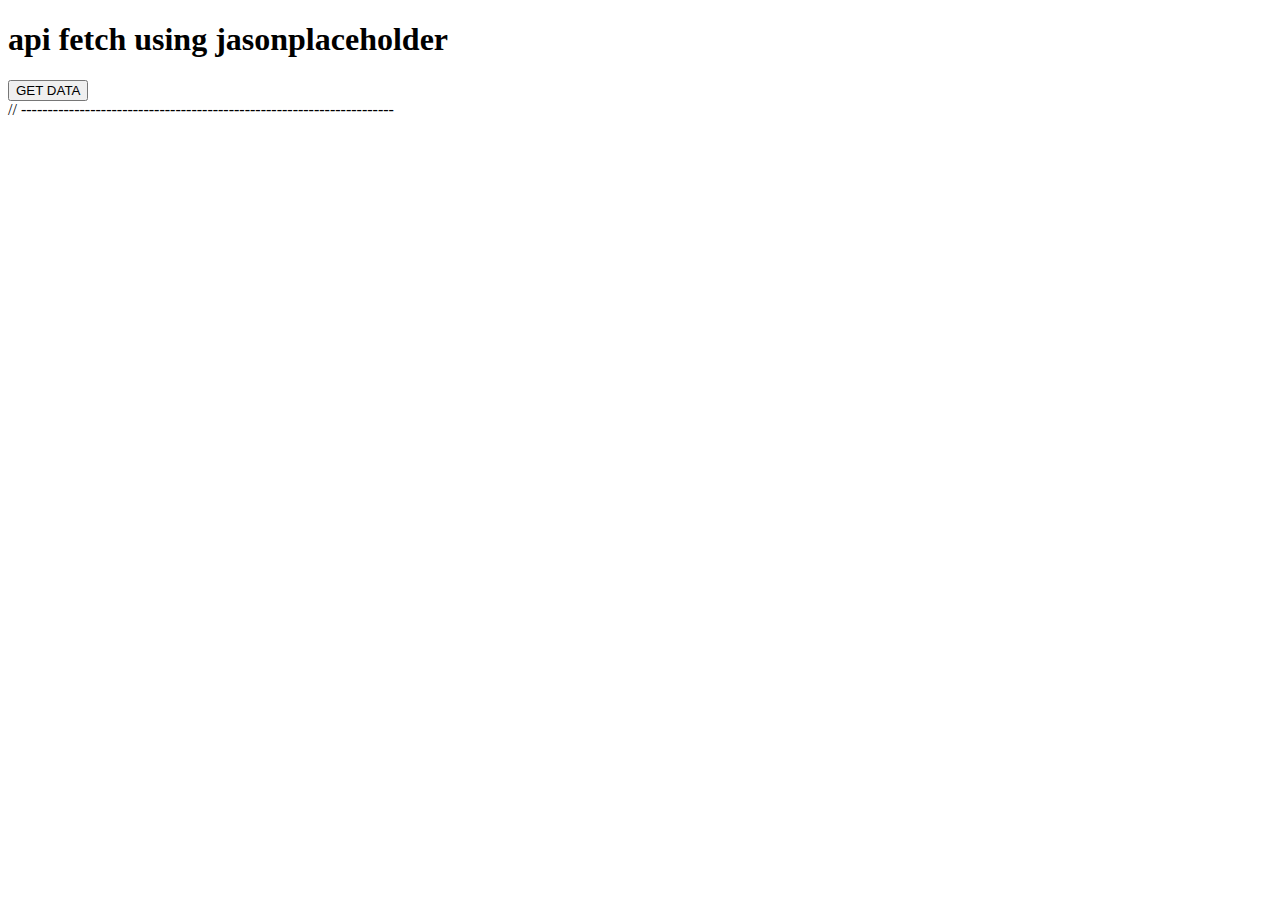
<file: api-fetch/index.html>
<!DOCTYPE html>
<html lang="en">
  <head>
    <meta charset="UTF-8" />
    <meta http-equiv="X-UA-Compatible" content="IE=edge" />
    <meta name="viewport" content="width=device-width, initial-scale=1.0" />
    <title>api-Fetch</title>
  </head>
  <body>
    <h1>api fetch using jasonplaceholder</h1>
    <button id="" onclick="request()">GET DATA</button>
    <div id="count"></div>
    <div id="top_post"></div>
    <script>
      function request() {
        var results = fetch("http://jsonplaceholder.typicode.com/posts")
          .then(function (results) {
            return results.json();
          })
          .then((results) => {
            let resonseCount = document.getElementById("count");

            resonseCount.innerHTML = `The total number of Arrayofobjects: ${results.length}`;

            let top_five = [];
            let printOnlyFive = results.slice(0, 5);
            console.log(printOnlyFive);

            printOnlyFive.map((i) =>
              top_five.push({ Title: i["title"], Body: i["body"] })
            );

            let topPostFive = document.getElementById("top_post");
            let tryDiv = document.createElement("div");
            tryDiv.className = "tryDiv";

            for (i = 0; i <= top_five.length; i++) {
              let secdiv = document.createElement("div");
              secdiv.className = "secdiv";

              for (key in top_five[i]) {
                let altdiv = document.createElement("p");

                altdiv.className = "altdiv";
                altdiv.innerHTML = key + " :" + top_five[i][key];

                secdiv.appendChild(altdiv);
              }

              tryDiv.appendChild(secdiv);
            }

            topPostFive.appendChild(tryDiv);
          });
      }
    </script>
  </body>
</html>

// ----------------------------------------------------------------------
</file>
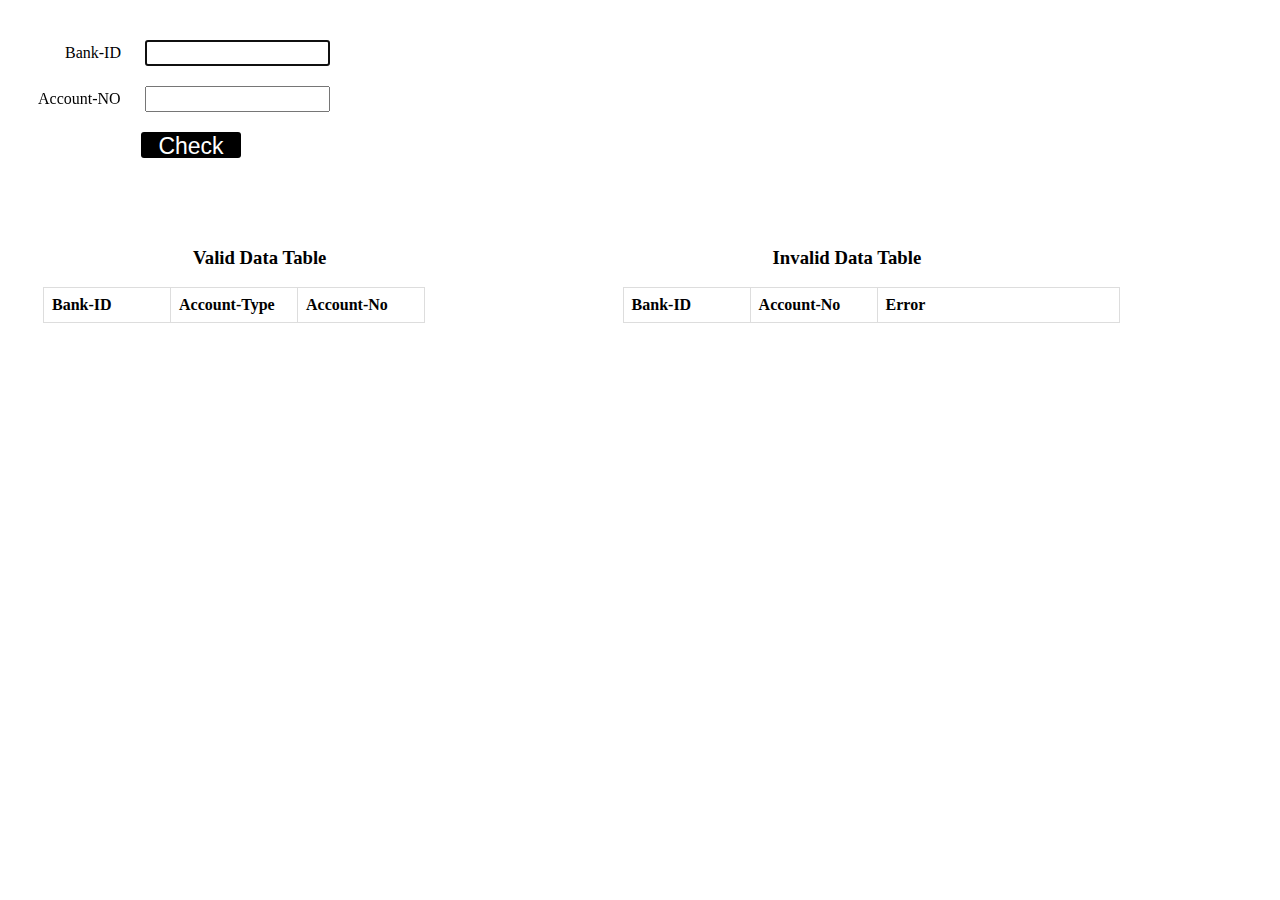
<file: Data-validate/index.html>
<!DOCTYPE html>
<html lang="en">
  <head>
    <meta charset="UTF-8" />
    <meta name="viewport" content="width=device-width, initial-scale=1.0" />
    <title>Document</title>
    <link rel="stylesheet" href="./stylesheet.css" />
  </head>
  <body onload="focus()">
    <div id="main_content">
      <div id="content">
        <div id="inputs">
        
          <div id="first_input">
            <label for="bank_id">Bank-ID</label>
            <input
              type="text"
              id="bank_id"
              name="bank_id"
              required
              oninput="checkMinimumBankIdLength(this.value)"
            />
          </div>
          <div id="second_input">
            <label for="account_id">Account-NO</label>
            <input
              id="account_id"
              onfocus="this.value=''"
              required
              oninput="checkMinimumAccountIdLength(this.value)"
            />
          </div>
          <button id="validate" onclick="validation()">Check</button>
          <!-- </form> -->
        </div>
        <div id="results">
          <div id="target">
            <h3>Valid Data Table</h3>
            <table id="target_table">
              <tr>
                <th>Bank-ID</th>
                <th>Account-Type</th>
                <th>Account-No</th>
              </tr>
            </table>
          </div>
          <div id="error">
            <table id="error_table">
                <h3>Invalid Data Table</h3>
              <tr>
                <th>Bank-ID</th>
                <th>Account-No</th>
                <th id="reasons">Error</th>
              </tr>
            </table>
          </div>
        </div>
      </div>
    </div>
    <script src="./index.js"></script>
  </body>
</html>
</file>
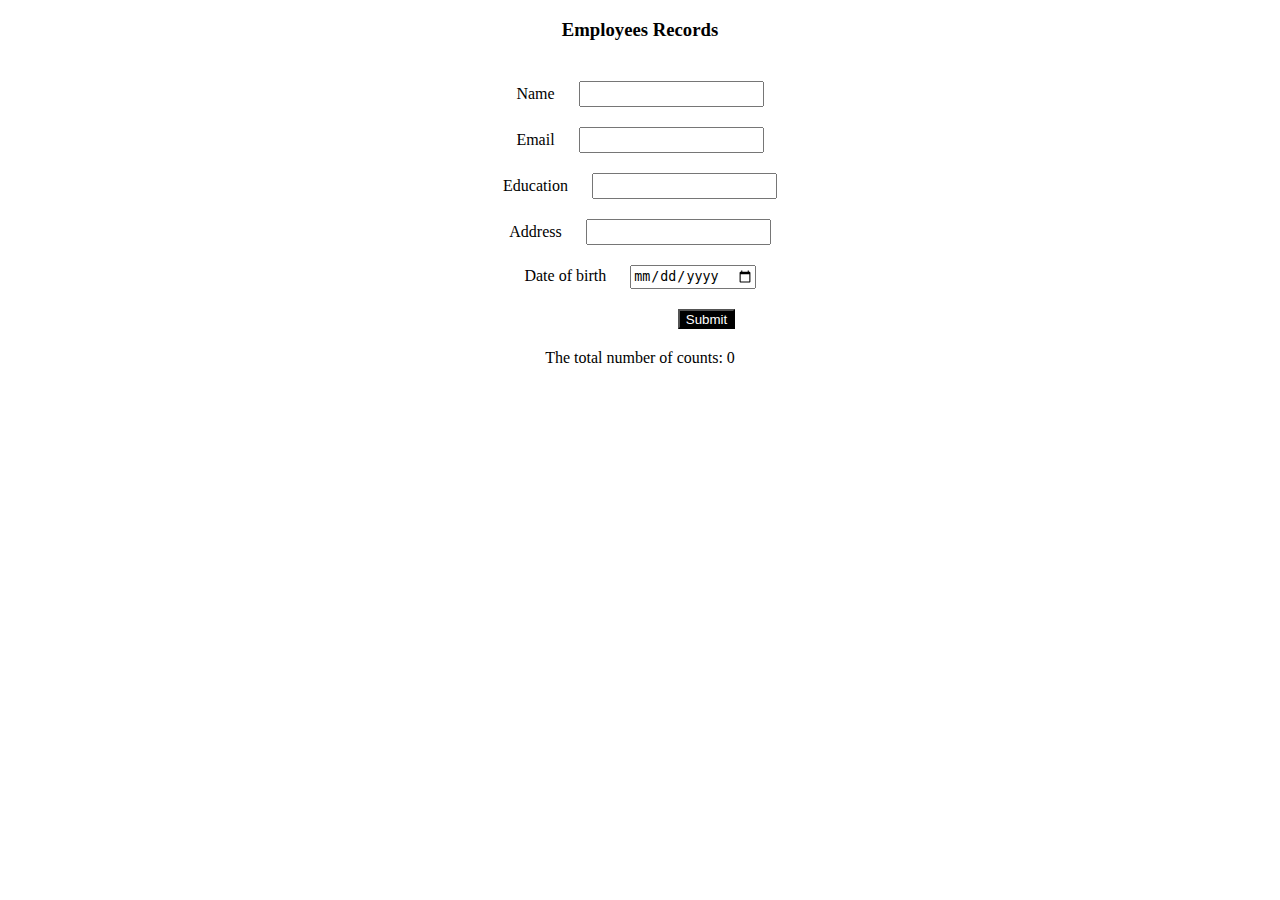
<file: FormEmployee-count/index.html>
<!DOCTYPE html>
<html lang="en">
<head>
    <meta charset="UTF-8">
    <meta http-equiv="X-UA-Compatible" content="IE=edge">
    <meta name="viewport" content="width=device-width, initial-scale=1.0">
    <title>Employe Records count</title>
    <link rel="stylesheet" href="./styles.css">
</head>
<body>
    <div>
        <div>
            <h3>Employees Records</h3>
            <form id="inputElements">
            <label for="name">Name</label>
            <input type="text" name="Employee Name" id="ename" required><br>
            <label for="email">Email</label>
            <input type="email" name="" id="eemail" required><br>
            <label for="education">Education</label>
            <input type="text" name="education" id="eeducation" required><br>
            <label for="">Address</label>
            <input type="address" name="" id="eaddress" required><br>
            <label for="date">Date of birth</label>
            <input type="date" name="DOB" id="edob" required><br>
            <input type="button" value="Submit" id="submit" onclick="employeDetails()">
            </form>
            <div id="count"></div>
            <div id="adddata"></div>
        </div>
    </div>
    <script src="./index.js"></script>
</body>
</html>
</file>
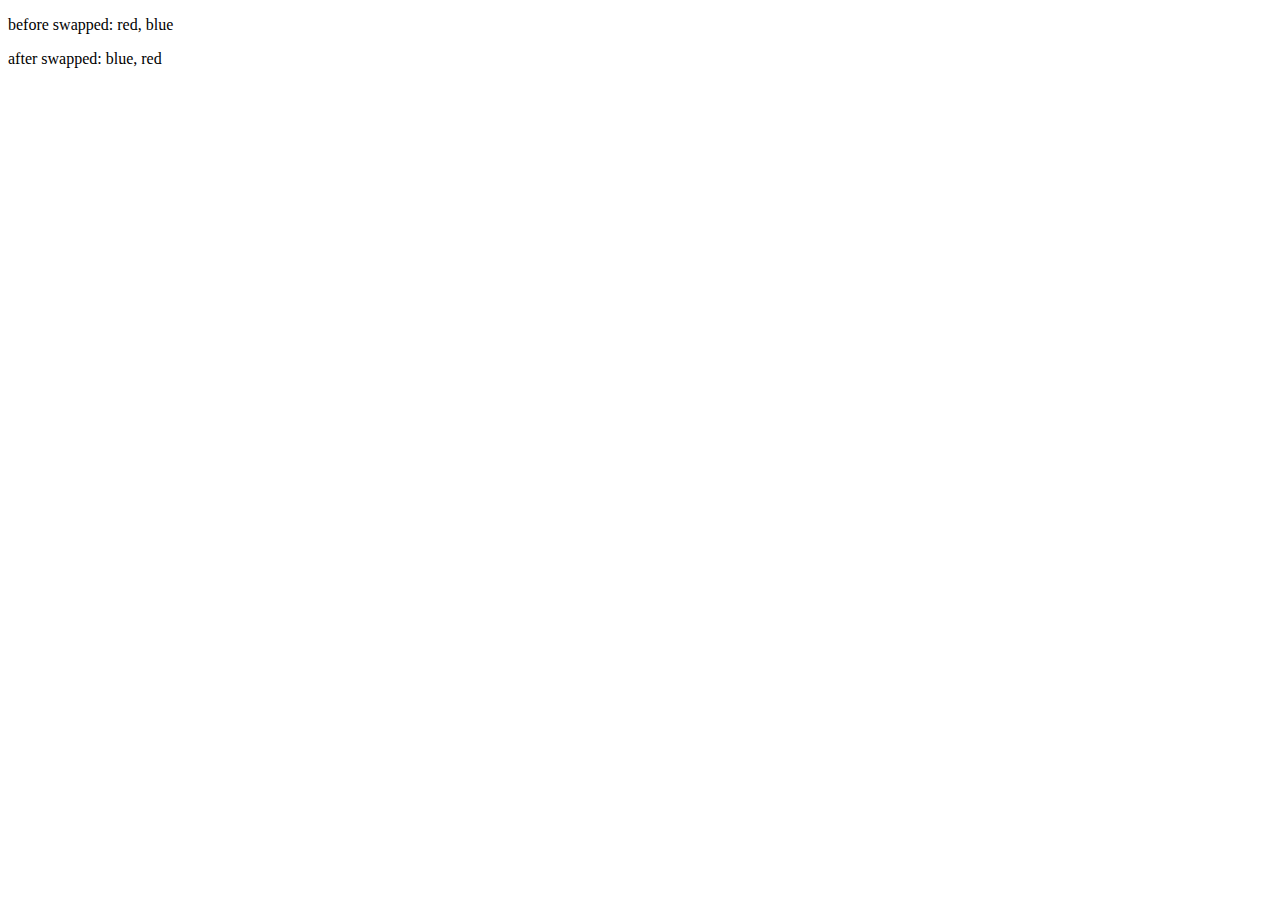
<file: swap.html>
<!DOCTYPE html>
<html lang="en">
  <head>
    <meta charset="UTF-8" />
    <meta http-equiv="X-UA-Compatible" content="IE=edge" />
    <meta name="viewport" content="width=device-width, initial-scale=1.0" />
    <title>swap two variable</title>
  </head>
  <body>
    <div id="display"></div>
    <script>
      var a = 'red',
          b = 'blue';
      var output = document.getElementById("display");

      output.innerHTML = "<p>before swapped: " + a + ", " + b + "</p>";

      b = [a, (a = b)][0];

      output.innerHTML += "<p>after swapped: " + a + ", " + b + "</p>";
    </script>
  </body>
</html>
</file>
<file: Data-validate/stylesheet.css>
table {
  border-collapse: collapse;
}
td,
th {
  border: 1px solid #dddddd;
  text-align: left;
  padding: 8px;
  width: 110px;
}
#reasons{
  width: 225px;
}

#inputs {
  margin-top: 20px;
    padding-top: 20px;
}

input {
  height: 20px;
  margin-left: 20px;
  
}

#first_input {
  padding-left: 57px;
  margin-bottom: 20px;
}

#second_input {
  padding-left: 30px;
  margin-bottom: 20px;
}


button {
height: 26px;
    width: 100px;
    text-align: center;
    border-radius: 3px;
    font-size: 23px;
    outline: none;
    border: none;
    cursor: pointer;
  }

#validate {
  margin-left: 133px;
  background-color: black;
  color: white;
  margin-bottom: 20px;
}

#results {
  margin-top: 50px;
  width: 100%;
}

#target {
  display: inline-block;
  margin-left: 35px;
  width: 40%;
}

#error {
  display:inline-block;
  margin-left: 70px;
  width: 50%;
}

h3 {
  padding-left: 150px;
}

span {
  color: red;
  width:100%;
}
</file>
<file: FormEmployee-count/styles.css>
div,div{
    text-align: center;
}
input {
    height: 20px;
    margin-left: 20px;
    margin-bottom: 20px;
  }
  /* form input{
      margin: left 10px;
  } */
#inputElements{
    margin-top: 20px;
    padding-top: 20px;
    
}
#submit {
    margin-left: 133px;
    background-color: black;
    color: white;
    margin-bottom: 20px;
    border-collapse: collapse;
}
</file>
